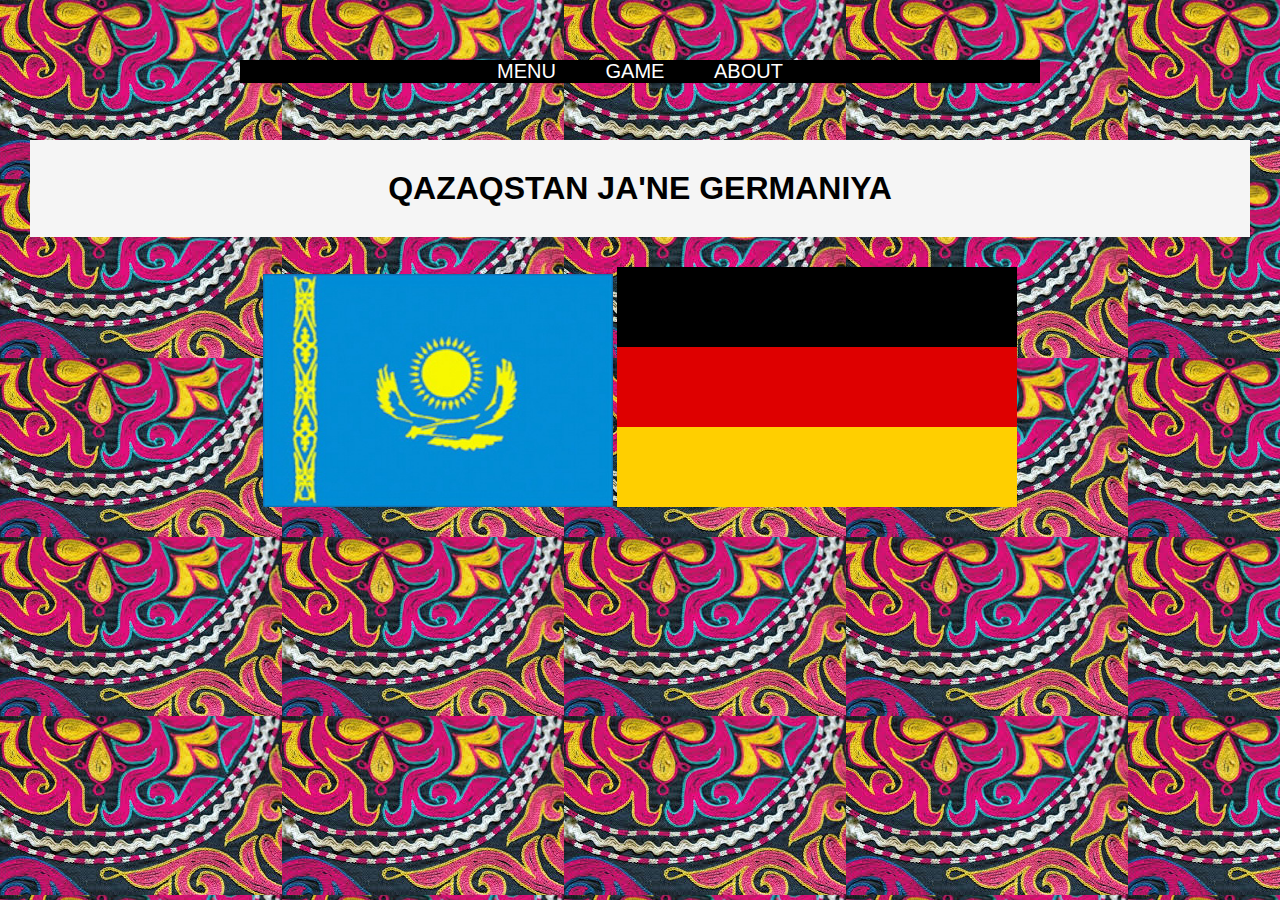
<file: index.html>
<!DOCTYPE html>
    <html>
        <head>
            <title>AMIR</title>
            <meta http-equiv="content-type" content="text/html; charset=UTF-8" />
            <link rel="stylesheet" href="css/style.css">
	       
        </head>
        <body background="img/bg.jpg">
                <header>
                    <nav>
                        <div class="topnav" id="myTopnav">
                            <a href="index.html">MENU</a>
                            <a href="game/index.html">GAME</a>
                            <a href="about/about.html">ABOUT</a>
                        </div>
                    </nav>
                </header>
                    <div align="center">
                        <main>
                            <h1><p style="background:whitesmoke;  ridge; padding: 20px 10 20px 25px;  margin:30px; padding: 30px;">QAZAQSTAN JA'NE GERMANIYA</p></h1>
                            <img src="img/kz.jpg" width="350px">
                            <img src="img/germ.png" width="400px">
                        </main>
                    </div>
        </body>
    </html>
</file>
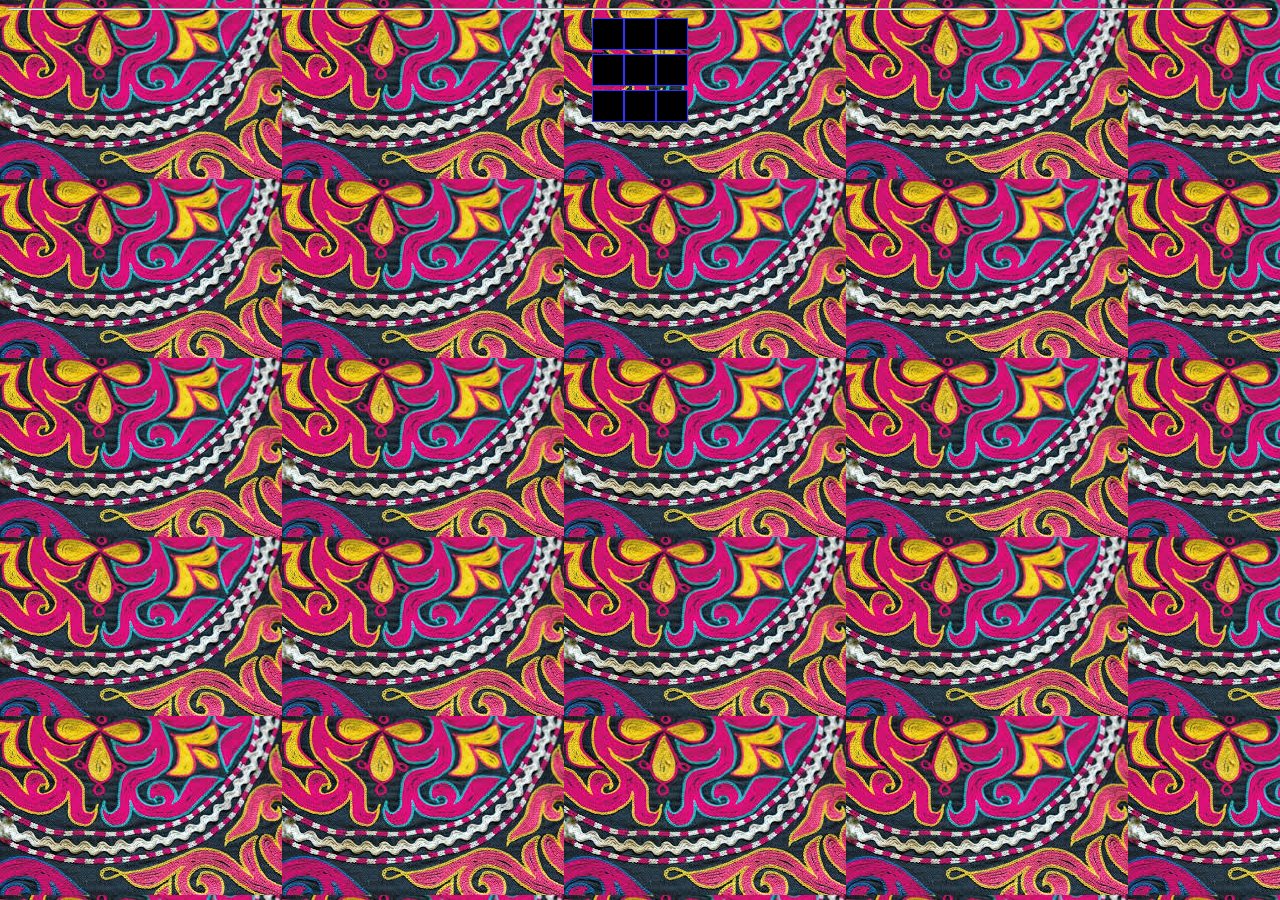
<file: game/index.html>
<!DOCTYPE html>
<html>
<head>
<meta http-equiv="content-type" content="text/html; charset=UTF-8" />
<title>AmIR</title>
<script language="JavaScript">

 k=new Image()
 k.src="krest.gif"
 n=new Image()
 n.src="nol.gif"
 e=new Image()
 e.src="no.gif"        //10

 hod=0
 bu=0
 ta=0
 nol=0

function anim(b) {
hod++

if((document.images[b].src==k.src)||(document.images[b].src==n.src))
hod--                    //20
else {
document.images[b].src=k.src
bu=b
test()
 }

}


 function getR() {        //30
 y=Math.random()
 y*=10
 x=Math.round(y)
}


 function test() {
 if((hod==1)&&(document.images[4].src==k.src)) {
 getR()
 if(x>5) {                   //40
 getR()
 if(x>5)
 b1=0
 else
 b1=8
 }
 else {
 getR()
 if(x>5)
 b1=6                             //50
 else
 b1=2
 }
 document.images[b1].src=n.src
  }

 if((hod==1)&&(document.images[4].src!==k.src)) {
 document.images[4].src=n.src
 }
                                    //60
 if((hod==2)&&(document.images[4].src==k.src)) {
 b2=bu-8
 if(b2<0)
 b2*=-1
 if(document.images[b2].src!==n.src)
 document.images[b2].src=n.src
 else {
 if(document.images[0].src==e.src)
 b2=0
 else {                              //70
 getR()
 if(x>5)
 b2=2
 else
 b2=6
}
 document.images[b2].src=n.src
  }
 }

 if((hod==2)&&(document.images[4].src==n.src)) {

 }

 if((hod==3)&&(document.images[4].src==k.src)) {
 testwin()
 if(nol==1) {
 alert('      �� ���������!')
 start()
 }
 else {
 b3=bu-8
 if(b3<0)
 b3*=-1
 if(document.images[b3].src==e.src)
 document.images[b3].src=n.src
 else {
 if(document.images[0].src==e.src)
 document.images[0].src=n.src
 else {
 if(document.images[2].src==e.src)
 document.images[2].src=n.src
 else {
 if(document.images[6].src==e.src)
 document.images[6].src=n.src
 else {
 if(document.images[8].src==e.src)
 document.images[8].src=n.src
       }
      }
     }
   }
 }
}


 if((hod==4)&&(document.images[4].src==k.src)) {
 testwin()
 if(nol==1) {
 alert('         �� ���������!')
 start()
 }
 else {
 b3=bu-8
 if(b3<0)
 b3*=-1
 if(document.images[b3].src==e.src)
 document.images[b3].src=n.src
 else {
 if(document.images[8].src==e.src)
 document.images[8].src=n.src
 else {
 if(document.images[6].src==e.src)
 document.images[6].src=n.src
 else {
 if(document.images[2].src==e.src)
 document.images[2].src=n.src
 else {
 if(document.images[0].src==e.src)
 document.images[0].src=n.src
 else {
 if(document.images[1].src==e.src)
 document.images[1].src=n.src
 else {
 if(document.images[3].src==e.src)
 document.images[3].src=n.src
 else {
 if(document.images[5].src==e.src)
 document.images[5].src=n.src
 else {
 if(document.images[7].src==e.src)
 document.images[7].src=n.src


          }
         }
        }
       }
      }
     }
   }
 }
}

 }

 if(hod==5) {
 alert('      Nobody Wins')
 start()
 }

 if((hod==2)&&(document.images[4].src==n.src)) {
 t0=document.images[0].src
 t1=document.images[1].src
 t2=document.images[2].src
 t3=document.images[3].src
 t4=document.images[4].src
 t5=document.images[5].src
 t6=document.images[6].src
 t7=document.images[7].src
 t8=document.images[8].src
 testAll()
 if(ta==1)
 ta=0
 else {
 nols()
 if(nols==1)
 nol=0
 else {
 if(t0==e.src)
 document.images[0].src=n.src
 else {
 if(t2==e.src)
 document.images[2].src=n.src
 else {
 if(t6==e.src)
 document.images[6].src=n.src
 else {
 if(t8==e.src)
 document.images[8].src=n.src
       }
      }
     }
    }
  }
 }


 if((hod==3)&&(document.images[4].src==n.src)) {
 testwin()
 if(nol==1) {
 alert('         �� ���������!')
 start()
 }
 else {
 testAll()
 if(ta==1)
 ta==0
 else{

 if(document.images[8].src==e.src)
 document.images[8].src=n.src
 else {
 if(document.images[6].src==e.src)
 document.images[6].src=n.src
 else {
 if(document.images[2].src==e.src)
 document.images[2].src=n.src
 else {
 if(document.images[0].src==e.src)
 document.images[0].src=n.src
 else {
 if(document.images[1].src==e.src)
 document.images[1].src=n.src
 else {
 if(document.images[3].src==e.src)
 document.images[3].src=n.src
 else {
 if(document.images[5].src==e.src)
 document.images[5].src=n.src
 else {
 if(document.images[7].src==e.src)
 document.images[7].src=n.src

           }
          }
         }
        }
       }
      }
     }

  }
 }
 }

 if((hod==4)&&(document.images[4].src==n.src)) {
 testwin()
 if(nol==1) {
 alert('         �� ���������!')
 start()
 }
 else {
 if(document.images[8].src==e.src)
 document.images[8].src=n.src
 else {
 if(document.images[6].src==e.src)
 document.images[6].src=n.src
 else {
 if(document.images[2].src==e.src)
 document.images[2].src=n.src
 else {
 if(document.images[0].src==e.src)
 document.images[0].src=n.src
 else {
 if(document.images[1].src==e.src)
 document.images[1].src=n.src
 else {
 if(document.images[3].src==e.src)
 document.images[3].src=n.src
 else {
 if(document.images[5].src==e.src)
 document.images[5].src=n.src
 else {
 if(document.images[7].src==e.src)
 document.images[7].src=n.src

           }
          }
         }
        }
       }
      }
     }
 }
 }



 }


 function start() {
 window.location.href="krest.htm"
 }


  function testAll() {
 t0=document.images[0].src
 t1=document.images[1].src
 t2=document.images[2].src
 t3=document.images[3].src
 t4=document.images[4].src
 t5=document.images[5].src
 t6=document.images[6].src
 t7=document.images[7].src
 t8=document.images[8].src


 if((((t1==k.src)&&(t2==k.src))||((t1==n.src)&&(t2==n.src))||((t3==k.src)&&(t6==k.src))||((t3==n.src)&&(t6==n.src))||((t4==k.src)&&(t8==k.src))||((t4==n.src)&&(t8==n.src)))&&(t0==e.src))
  { document.images[0].src=n.src
    ta=1 }

 if((((t0==k.src)&&(t2==k.src))||((t0==n.src)&&(t2==n.src))||((t4==k.src)&&(t7==k.src))||((t4==n.src)&&(t7==n.src)))&&(t1==e.src))
 { document.images[1].src=n.src
 ta=1 }
 if((((t1==k.src)&&(t0==k.src))||((t1==n.src)&&(t0==n.src))||((t5==k.src)&&(t8==k.src))||((t5==n.src)&&(t8==n.src))||((t4==k.src)&&(t6==k.src))||((t4==n.src)&&(t6==n.src)))&&(t2==e.src))
  { document.images[2].src=n.src
 ta=1 }

 if((((t0==k.src)&&(t6==k.src))||((t0==n.src)&&(t6==n.src))||((t4==k.src)&&(t5==k.src))||((t4==n.src)&&(t5==n.src)))&&(t3==e.src))
  { document.images[3].src=n.src
 ta=1 }
 if((((t2==k.src)&&(t8==k.src))||((t2==n.src)&&(t8==n.src))||((t4==k.src)&&(t3==k.src))||((t4==n.src)&&(t3==n.src)))&&(t5==e.src))
  { document.images[5].src=n.src
 ta=1 }

 if((((t0==k.src)&&(t3==k.src))||((t0==n.src)&&(t3==n.src))||((t2==k.src)&&(t4==k.src))||((t2==n.src)&&(t4==n.src))||((t7==k.src)&&(t8==k.src))||((t7==n.src)&&(t8==n.src)))&&(t6==e.src))
 { document.images[6].src=n.src
 ta=1 }
 if((((t1==k.src)&&(t4==k.src))||((t1==n.src)&&(t4==n.src))||((t6==k.src)&&(t8==k.src))||((t6==n.src)&&(t8==n.src)))&&(t7==e.src))
  { document.images[7].src=n.src
 ta=1 }
 if((((t6==k.src)&&(t7==k.src))||((t6==n.src)&&(t7==n.src))||((t0==k.src)&&(t4==k.src))||((t0==n.src)&&(t4==n.src))||((t2==k.src)&&(t5==k.src))||((t2==n.src)&&(t5==n.src)))&&(t8==e.src))
  { document.images[8].src=n.src
 ta=1 }

}





 function testwin() {
 t0=document.images[0].src
 t1=document.images[1].src
 t2=document.images[2].src
 t3=document.images[3].src
 t4=document.images[4].src
 t5=document.images[5].src
 t6=document.images[6].src
 t7=document.images[7].src
 t8=document.images[8].src

 if((((t1==n.src)&&(t2==n.src))||((t3==n.src)&&(t6==n.src))||((t4==n.src)&&(t8==n.src)))&&(t0==e.src))
  { document.images[0].src=n.src
    nol=1 }

 if((((t0==n.src)&&(t2==n.src))||((t4==n.src)&&(t7==n.src)))&&(t1==e.src))
  { document.images[1].src=n.src
    nol=1 }
 if((((t1==n.src)&&(t0==n.src))||((t5==n.src)&&(t8==n.src))||((t4==n.src)&&(t6==n.src)))&&(t2==e.src))
  { document.images[2].src=n.src
    nol=1 }

 if((((t0==n.src)&&(t6==n.src))||((t4==n.src)&&(t5==n.src)))&&(t3==e.src))
  { document.images[3].src=n.src
    nol=1 }
 if((((t2==n.src)&&(t8==n.src))||((t4==n.src)&&(t3==n.src)))&&(t5==e.src))
  { document.images[5].src=n.src
    nol=1 }

 if((((t0==n.src)&&(t3==n.src))||((t2==n.src)&&(t4==n.src))||((t7==n.src)&&(t8==n.src)))&&(t6==e.src))
 { document.images[6].src=n.src
    nol=1 }
 if((((t1==n.src)&&(t4==n.src))||((t6==n.src)&&(t8==n.src)))&&(t7==e.src))
  { document.images[7].src=n.src
    nol=1 }
 if((((t6==n.src)&&(t7==n.src))||((t0==n.src)&&(t4==n.src))||((t2==n.src)&&(t5==n.src)))&&(t8==e.src))
  { document.images[8].src=n.src
    nol=1 }

 }

 function nols() {
 t0=document.images[0].src
 t1=document.images[1].src
 t2=document.images[2].src
 t3=document.images[3].src
 t4=document.images[4].src
 t5=document.images[5].src
 t6=document.images[6].src
 t7=document.images[7].src
 t8=document.images[8].src

 if((((t1==k.src)&&(t3==k.src)))||((t3==k.src)&&(t2==k.src))&&(t0==e.src)) {
 document.images[0].src=n.src
 nols=1 }
 if((((t1==k.src)&&(t5==k.src)))||((t5==k.src)&&(t0==k.src))&&(t2==e.src)) {
 document.images[2].src=n.src
 nols=1 }
 if((((t3==k.src)&&(t7==k.src)))||((t3==k.src)&&(t8==k.src))&&(t6==e.src)) {
 document.images[6].src=n.src
 nols=1 }
 if((((t5==k.src)&&(t7==k.src)))||((t5==k.src)&&(t6==k.src))&&(t0==e.src)) {
 document.images[8].src=n.src
 nols=1 }
 if((t0==k.src)&&(t8==k.src)) {
 getR()
 if(x>5)
 document.images[3].src=n.src
 else
 document.images[5].src=n.src
 nols=1 }
 if((t6==k.src)&&(t2==k.src)) {
 getR()
 if(x>5)
 document.images[7].src=n.src
 else
 document.images[1].src=n.src
 nols=1 }
 }
</script>
</head>
<body background="bg.jpg" text="#ffffff" LINK="#3333FF" VLINK="#3333FF" ALINK="#3333FF">
<HR>
<center><a href="javascript:anim(0)"><img src="no.gif" border=1></a><a href="javascript:anim(1)"><img src="no.gif" border=1></a><a href="javascript:anim(2)"><img src="no.gif" border=1></a></center>
<center><a href="javascript:anim(3)"><img src="no.gif" border=1></a><a href="javascript:anim(4)"><img src="no.gif" border=1></a><a href="javascript:anim(5)"><img src="no.gif" border=1></a></center>
<center><a href="javascript:anim(6)"><img src="no.gif" border=1></a><a href="javascript:anim(7)"><img src="no.gif" border=1></a><a href="javascript:anim(8)"><img src="no.gif" border=1></a></center>

</body>
</html>
</file>
<file: css/style.css>
*{
	margin: 0;
	padding: 0;
}
a{
	text-decoration: none;
}
li{
	text-decoration: none;
	list-style: none;
}
body{
    font-family: 'Raleway', sans-serif;
}
.logo{
	background: #000;
	width: 100%;
	display: flex;
	justify-content: center;
}
.graficlogo{
	padding: 50px;
	max-width:100%;
    box-sizing: border-box;
    justify-content: center;
    display: flex;
}
nav{
	margin: auto;
	width: 800px;
	height: 50px;
}
.topnav{
    background-color: #000;
    text-align: center;
	font-size: 20px;
    margin-top: 60px;
}
.topnav a{
	color: #fff;
	text-align: center;
	padding: 20px 22px;
	font-size: 20px;
}
.topnav a:hover{
	border-bottom: 2px solid #000;
}
.topnav .icon{
	display: none;
}
.mw-100{
	max-width: 100%;
}
.text-block {
	margin-left:20px;
	padding: 10px;
	}
.shrift {
	font-size: larger;
}
.advantages__container{
	display: flex;
	justify-content: center;
}
.advantages{
	padding-top: 40px;
	padding-bottom: 40px;
	width: 70%;
	display: flex;
	justify-content: space-between;
	text-align: center;
	flex-wrap: wrap;
}
.advantages__item{
	width: 30%;
}
.thumb img  {
    border: 2px solid white; /* Рамка вокруг фотографии */
    padding: 15px; /* Расстояние от картинки до рамки */
    background:white; /* Цвет фона */
    margin-right: 10px; /* Отступ справа */
    margin-bottom: 10px; /* Отступ снизу */
.footer{
	width: 100%;
	height: auto;
	background: #000;
	margin: 0 auto;
	text-align: center;
	padding-top: 25px;
}
footer a{
	color: white;
	font-size: 14px;
	margin-left: 10px;
}
footer p{
	color: white;
}
footer nav a:hover{
	border-bottom: 1px solid white;
}
.social img{
	margin-left: 10px;
	margin-right: 10px;
}
.social img:hover{
	background: black;
	border-radius: 70%;
}

@media screen and (max-width: 768px){
	.topnav a:not(:first-child){
		display: none;
	}
	.topnav a.icon{
		float: right;
		margin-top: -17px;
		display: block;
		color: #000;
	}
	nav{
		width: 100%;
	}
	.topnav.responsive{
		position: relative;
	}
	.topnav.responsive a.icon{
		position: absolute;
		right: 0;
		top: 0;
	}
	.topnav.responsive a{
		float: none;
		display:block;
		text-align: left;
	}
	.advantages__item{
		width: 45%;
	}
}
@media screen and (max-width: 420px){
	.advantages{
		flex-direction:column;
	}
	.advantages__item{
		width: 100%;
	}
</file>
